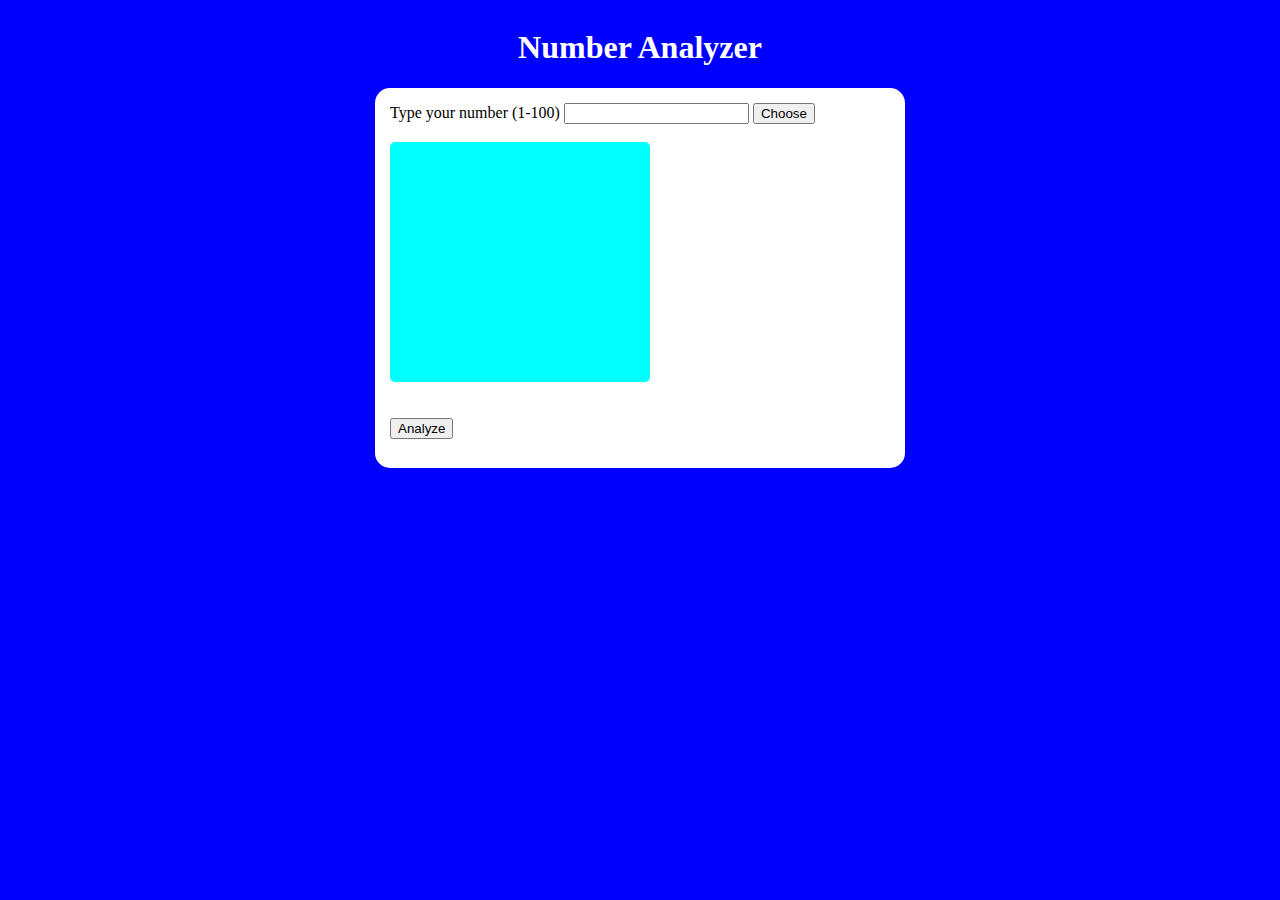
<file: JavaScript/Aula7/index.html>
<!DOCTYPE html>
<html lang="en">
  <head>
    <meta charset="UTF-8" />
    <meta name="viewport" content="width=device-width, initial-scale=1.0" />
    <title>Document</title>
    <link rel="stylesheet" href="style.css" />
  </head>
  <body>
    <header>
      <h1>Number Analyzer</h1>
    </header>
    <section>
      <label for="chosenNumber">Type your number (1-100) </label
      ><input type="number" id="chosenNumber" />
      <input
        type="button"
        value="Choose"
        name="clickableButton"
        id="buttonAddResults"
        onclick="addValueArray()"
      />
      <br /><br />
      <div id="listWithResults"></div>
      <br /><br /><input
        type="button"
        value="Analyze"
        name="clickableButton"
        onclick="analyzeAllResults()"
      />
      <div id="divwithAllResults"></div>
    </section>

    <script src="script.js"></script>
  </body>
</html>
</file>
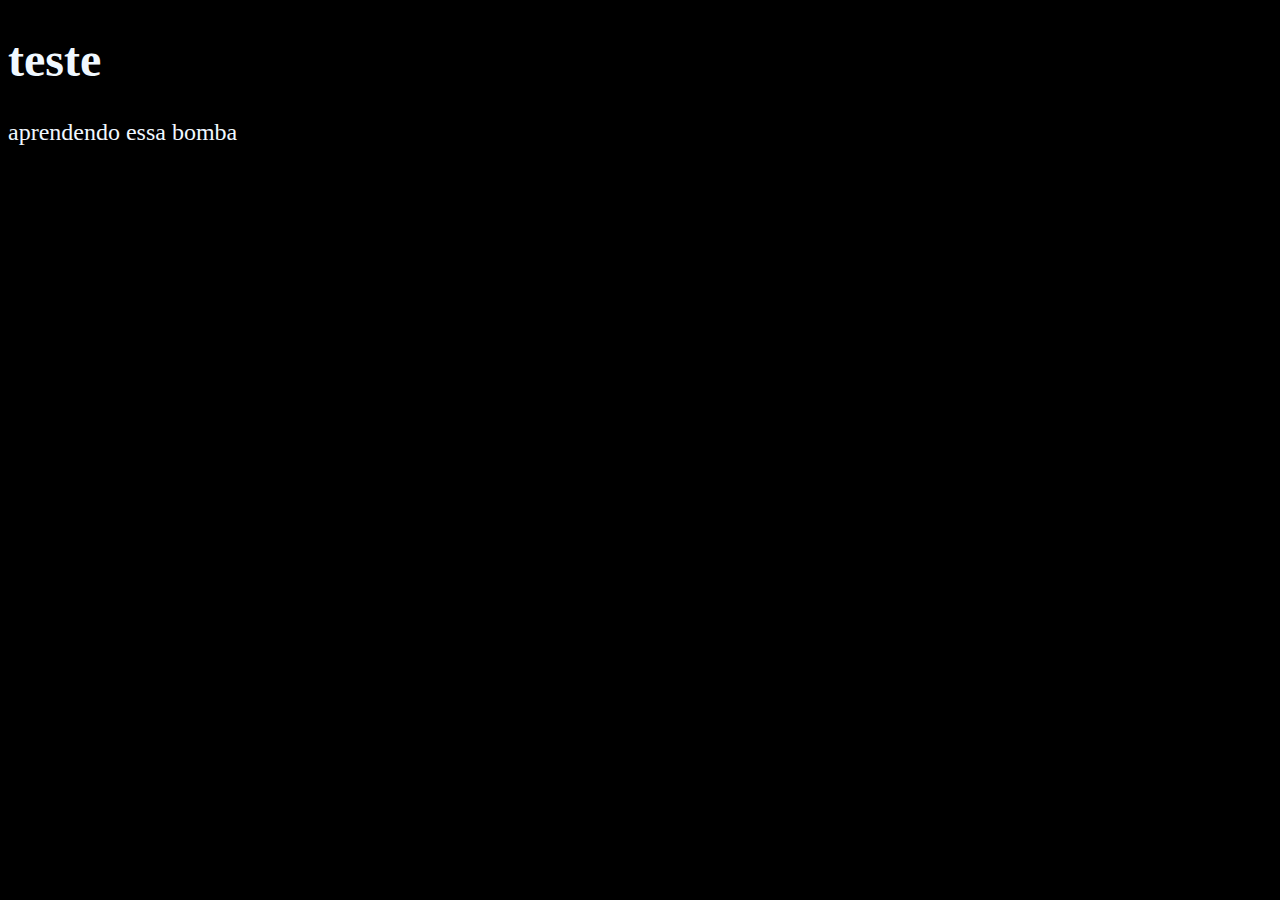
<file: JavaScript/Aula1/aula0002.html>
<!DOCTYPE html>
<html lang="pt-br">
<head>
    <meta charset="UTF-8">
    <meta name="viewport" content="width=device-width, initial-scale=1.0">
    <title>Segunda aula</title>
    <style>
        body{
            background-color: black;
            color: aliceblue;
            font: normal x-large italic;
        }
    </style>
</head>
<body>
    <h1>teste</h1>
    <p>aprendendo essa bomba </p>
    <script src="teste.js"></script>
</body>
</html>
</file>
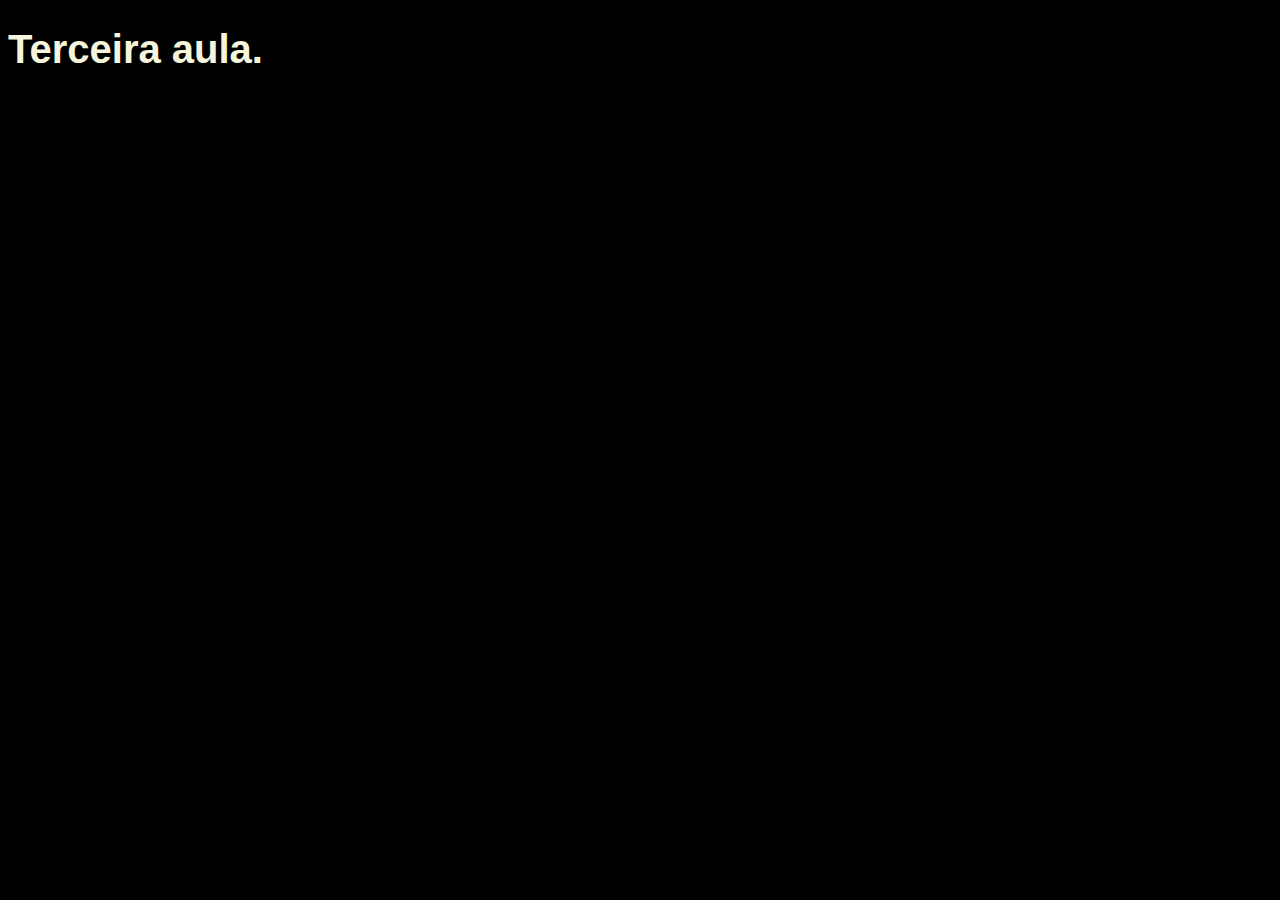
<file: JavaScript/Aula2/aula0003.html>
<!DOCTYPE html>
<html lang="pt-br">
<head>
    <meta charset="UTF-8">
    <meta name="viewport" content="width=device-width, initial-scale=1.0">
    <title>Aula 3</title>
    <style> 
        body{
            background-color: black;
            color: beige;
            font: normal 15pt Arial;
        }
    </style>
</head>
<body>
    <h1>Terceira aula.</h1>
    <script src="teste2.js"></script>
</body>
</html>
</file>
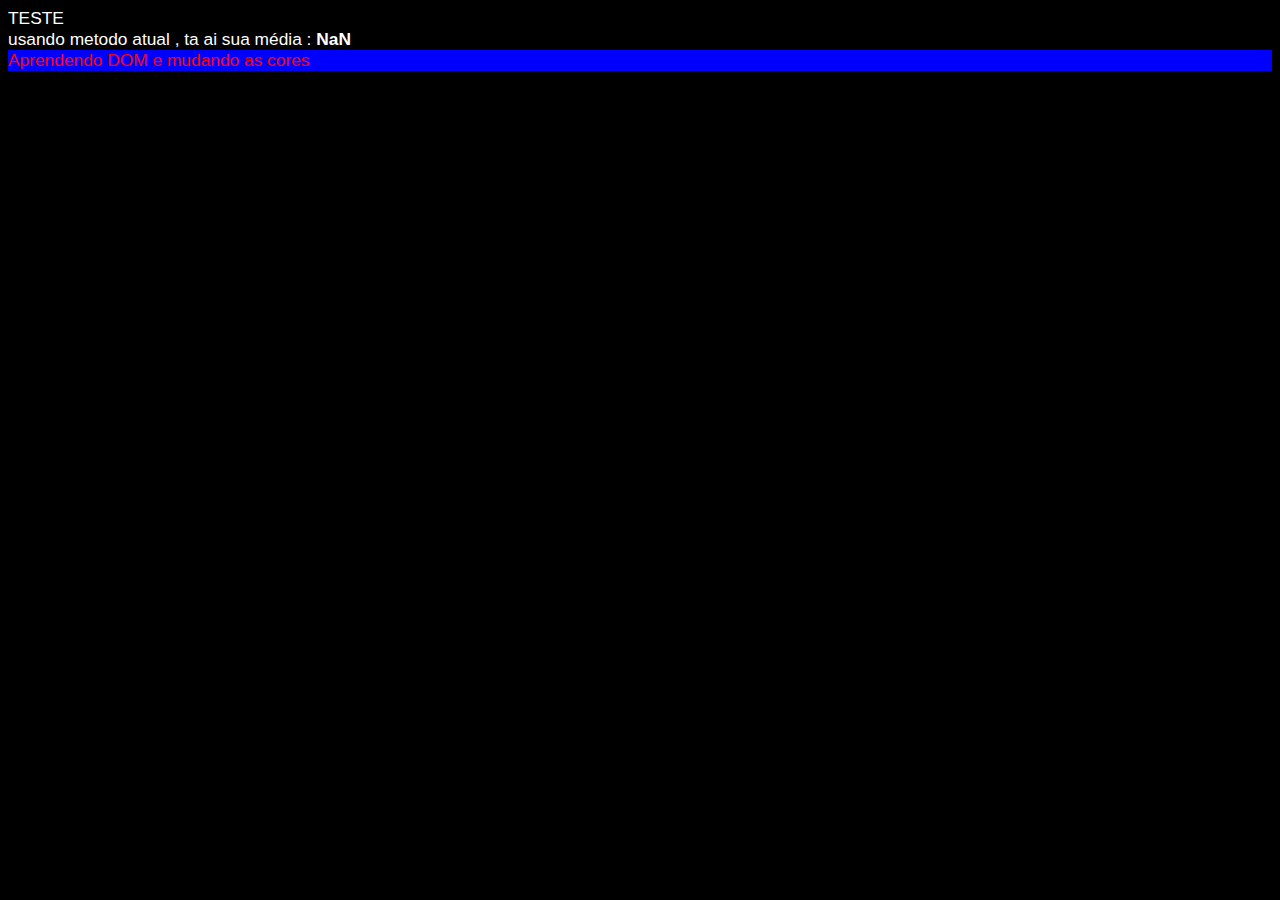
<file: JavaScript/Aula3/aula0003.html>
<!DOCTYPE html>
<html lang="pt-br">
<head>
    <meta charset="UTF-8">
    <meta name="viewport" content="width=device-width, initial-scale=1.0">
    <title>Operador terciario</title>
    <style>
        body{
            background-color: black;
            color: #ffffff;
            font: normal 13pt Arial;
        }
    </style>
</head>
<body>
    TESTE

    <div id="mediadeformaatual"></div>
    <div id="textoinstagram"></div>
    <script src="operador_ternario.js"></script>
</body> 
</html>
</file>
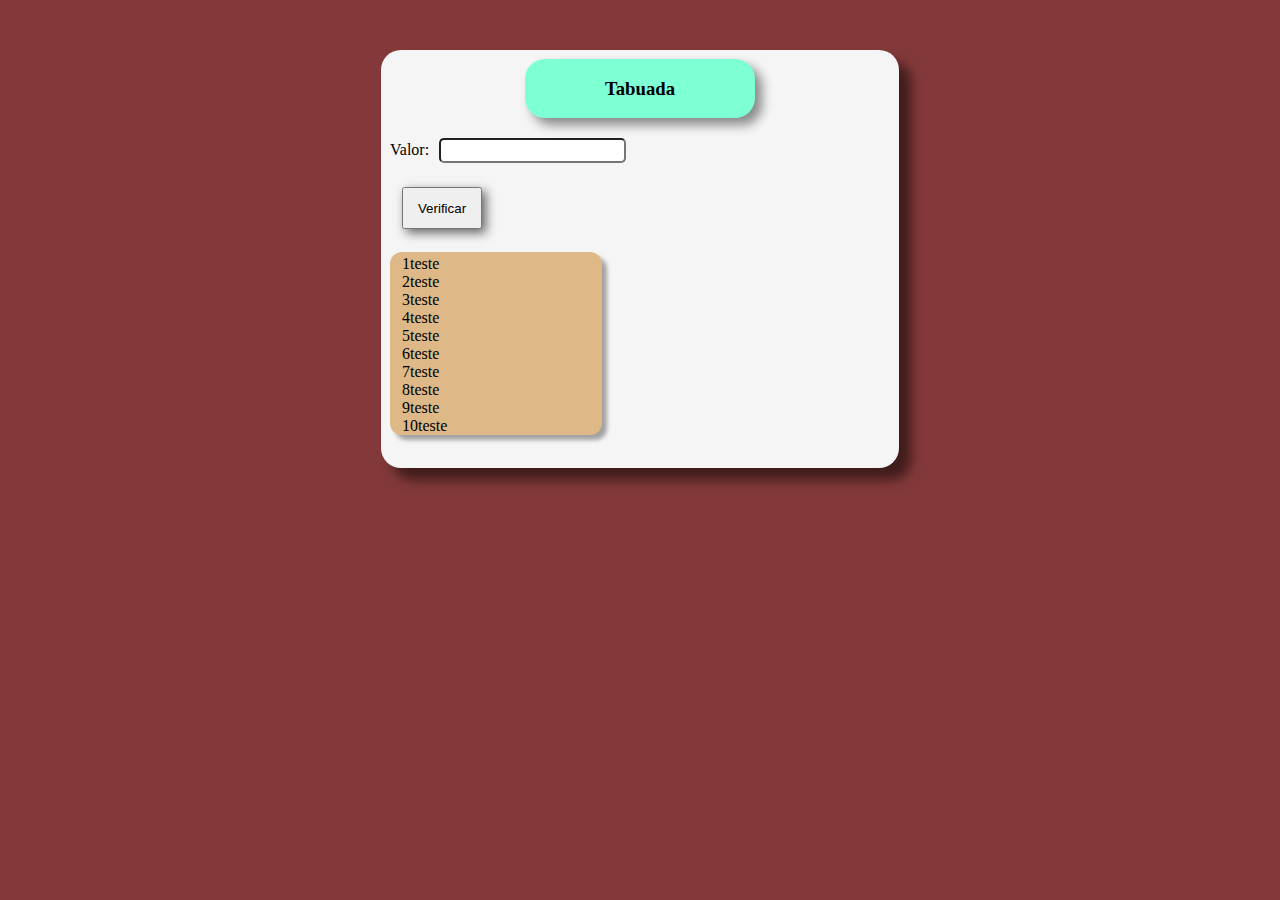
<file: JavaScript/Aula6/site.html>
<!DOCTYPE html>
<html lang="pt-br">
  <head>
    <meta charset="UTF-8" />
    <meta name="viewport" content="width=device-width, initial-scale=1.0" />
    <title>Tabuada</title>
    <link rel="stylesheet" href="style.css" />
  </head>
  <body>
    <section id="secção1">
      <header>
        <div id="backgroudTextoTabuada">
          <strong><h3>Tabuada</h3></strong>
        </div>
      </header>

      <label for="ValorTabuada">Valor:</label
      ><input type="number" name="" id="ValorTabuada" />
      <br>
      <input type="button" value="Verificar" onclick="Verify()" id="BotaoVerificar" >

      <section id="secção2">
        <div id="Resultados">
            1teste<br>
            2teste<br>
            3teste<br>
            4teste<br>
            5teste<br>
            6teste<br>
            7teste<br>
            8teste<br>
            9teste<br>
            10teste<br>
            
        </div>
        
      </section>
    </section>
    <header><a href="" target="_blank"></a></header>

    <script src="cod.js"></script>
  </body>
</html>
</file>
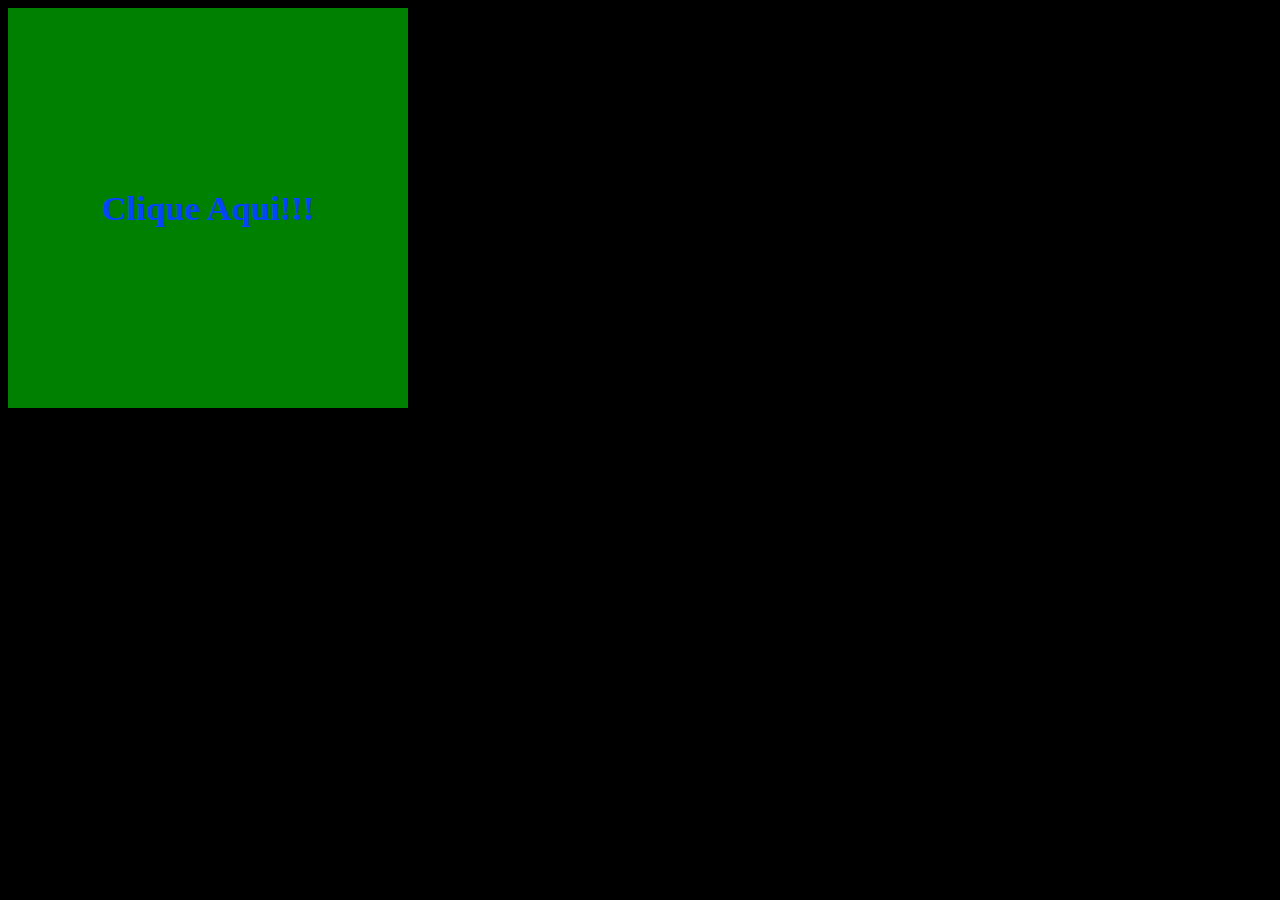
<file: JavaScript/Aula4/1/aula0004.html>
<!DOCTYPE html>
<html lang="pt-br">
<head>
    <meta charset="UTF-8">
    <meta name="viewport" content="width=device-width, initial-scale=1.0">
    <title>EVENTO DOM</title>
    <style>
        body{
            background-color: black;
        }
    </style>
    <style>
        div#area_de_acao{
            background-color: green;
            color: rgb(5, 67, 252);
            font: normal 26pt Verdana;
            width: 400px;
            height: 400px;
            line-height: 400px;
            text-align: center;
        }
    </style>
</head>
<body>
    
    <div id="area_de_acao">
        <strong>Clique Aqui!!!</strongs>
    </div>
    <script src="aula0004.js"> </script>
</body>
</html>
</file>
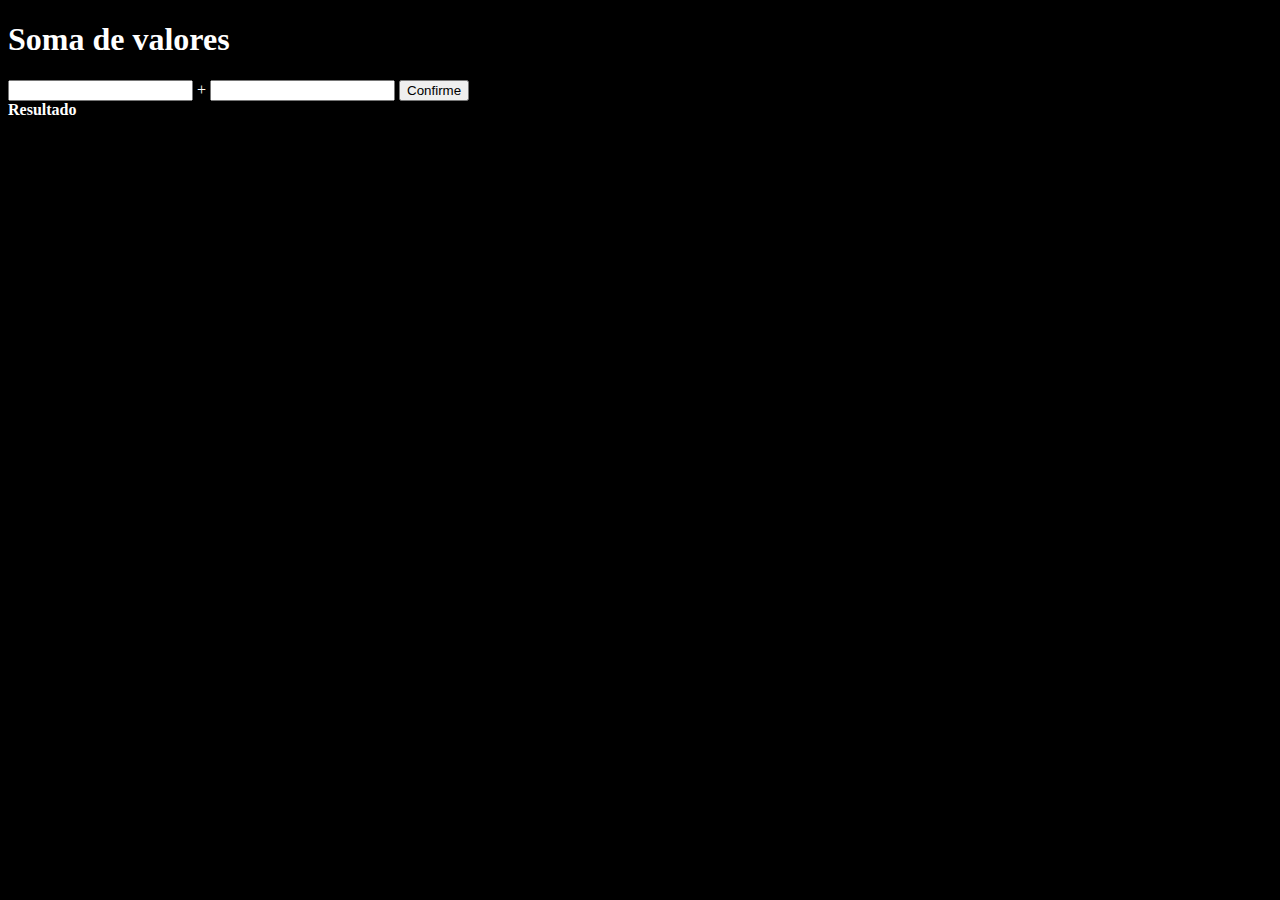
<file: JavaScript/Aula4/2/2aula0004.html>
<!DOCTYPE html>
<html lang="pt-br">
<head>
    <meta charset="UTF-8">
    <meta name="viewport" content="width=device-width, initial-scale=1.0">
    <title>Soma de valores</title>
    <style>
        body{
            background-color: black;
            color: white;
            font: blue 17pt Verdena;
        }
    </style>
</head>
<body>
    <h1><strong>Soma de valores</strong></h1>
    <input type="number" name="num1" id="num1"> + 
    <input type="number" name="num2" id="num2"> 
    <input type="button" value="Confirme" onclick="somar()">
    <div id="resul"><strong>Resultado</strong></div>

    <script src="2aula0004.js"></script>
</body>
</html>
</file>
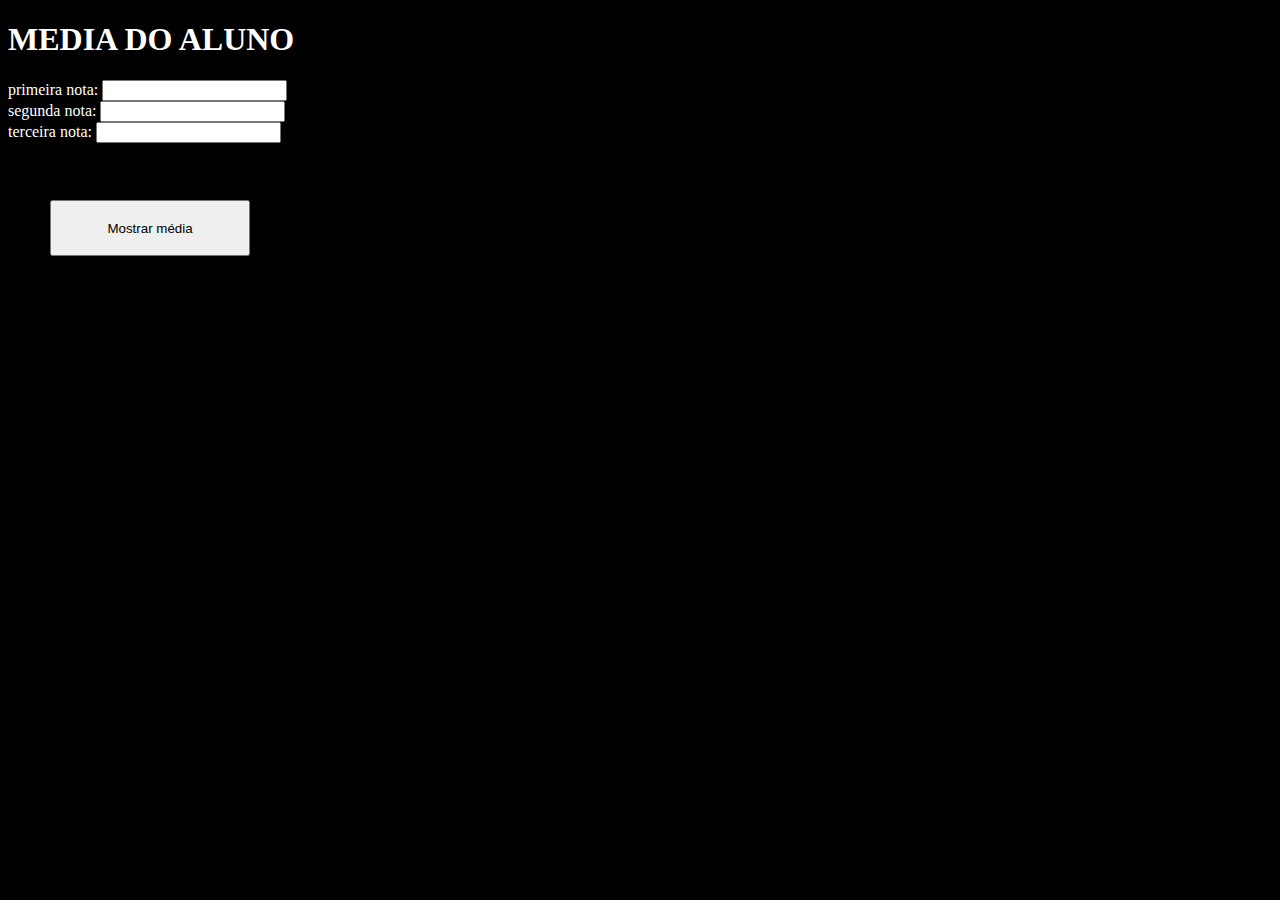
<file: JavaScript/Aula4/2/pratica0004.html>
<!DOCTYPE html>
<html lang="pt-br">
<head>
    <meta charset="UTF-8">
    <meta name="viewport" content="width=device-width, initial-scale=1.0">
    <title>praticando</title>
    <style>
        body{
            background-color: black;
            color: white;
            font: normal 16pt;
            width: 700px;
        
        }
        #resultado{
            color: green;
            position: absolute;
            left: 500px;
            top: 77px;
            font: normal 50pt arial;
        }
        #botao_gerar_resultado{
            position: absolute;
            top: 200px;
            left: 50px
        }
        #botao_real{
            height: 56px;
            width: 200px;
            cursor: pointer;
        }

    </style>
</head>
<body>
    <h1><strong>MEDIA DO ALUNO</strong></h1>
    
    primeira nota: <input type="number" name="" id="m1"><br>
    segunda nota: <input type="number" name="" id="m2"><br>
    terceira nota: <input type="number" name="" id="m3"><br>

    
    <div id="botao_gerar_resultado"><input id="botao_real" type="button" value="Mostrar média" onclick="media()"></div>


    <div id="resultado"><strong></strong></div>
    <script src="pratica0004.js"></script>
</body>
</html>
</file>
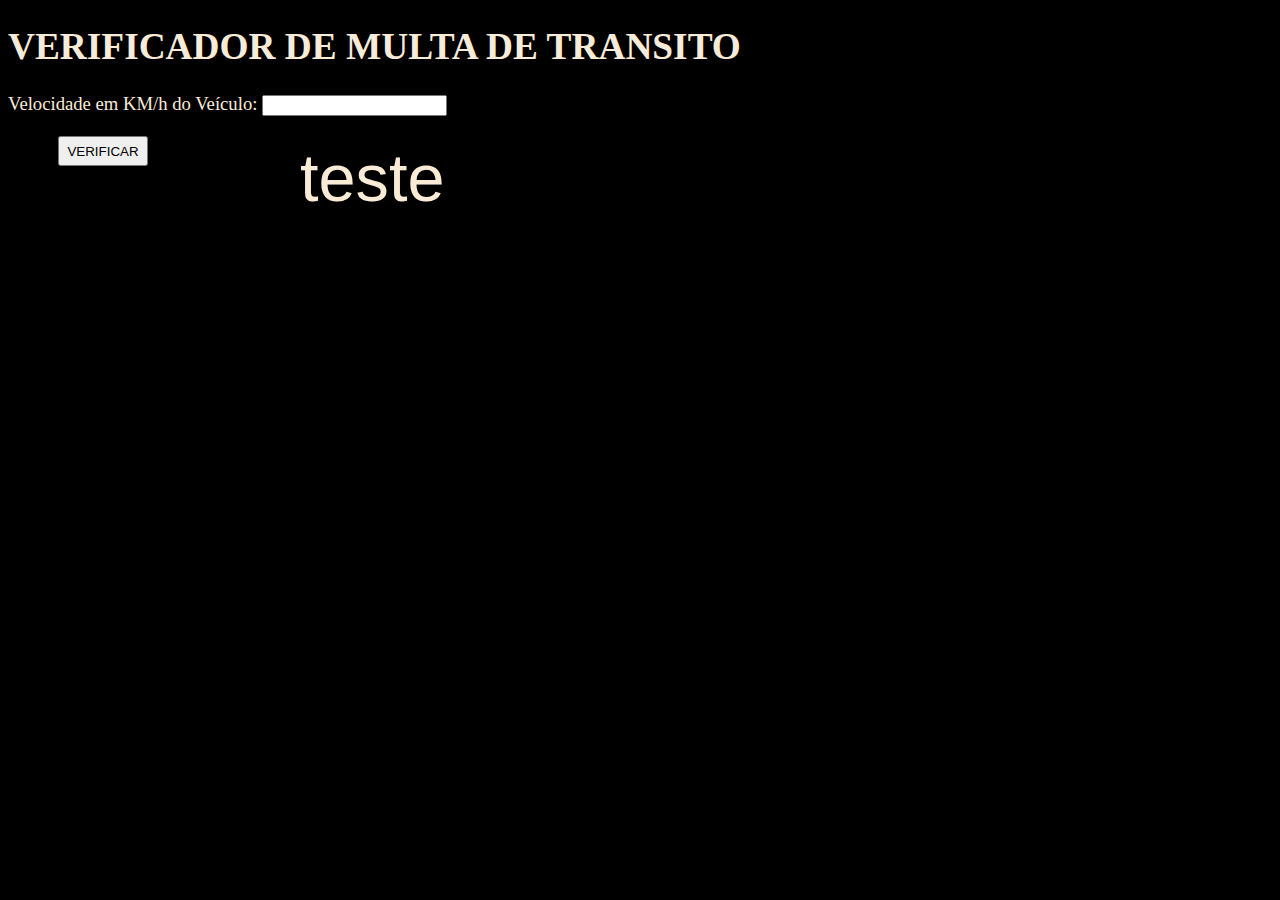
<file: JavaScript/Aula5/1/exercisio.html>
<!DOCTYPE html>
<html lang="pt-br">
<head>
    <meta charset="UTF-8">
    <meta name="viewport" content="width=device-width, initial-scale=1.0">
    <title>teste</title>
    <style>
        body{
            background-color: black;
            color: antiquewhite;
            font: normal 14pt Roboto;
        }
        #resultado{
            position: absolute;
            top: 140px;
            left: 300px;
            font: normal 50pt Arial;
        }
        #botao{
            position: relative;
            top: 20px;
            left: 50px;
            height: 30px;
            width: 90px;
            
        }
    </style>
</head>
<body>
    <h1><strong>VERIFICADOR DE MULTA DE TRANSITO</strong></h1>

    Velocidade em KM/h do Veículo: <input type="number" name="" id="caixa_vel"><br>
    
    <input type="button" value="VERIFICAR" id="botao" onclick="gerar_resul()">

    
    <!--- resultado  -->
    <div id="resultado">teste</div>

    <script src="exercisio.js"></script>
</body>
</html>
</file>
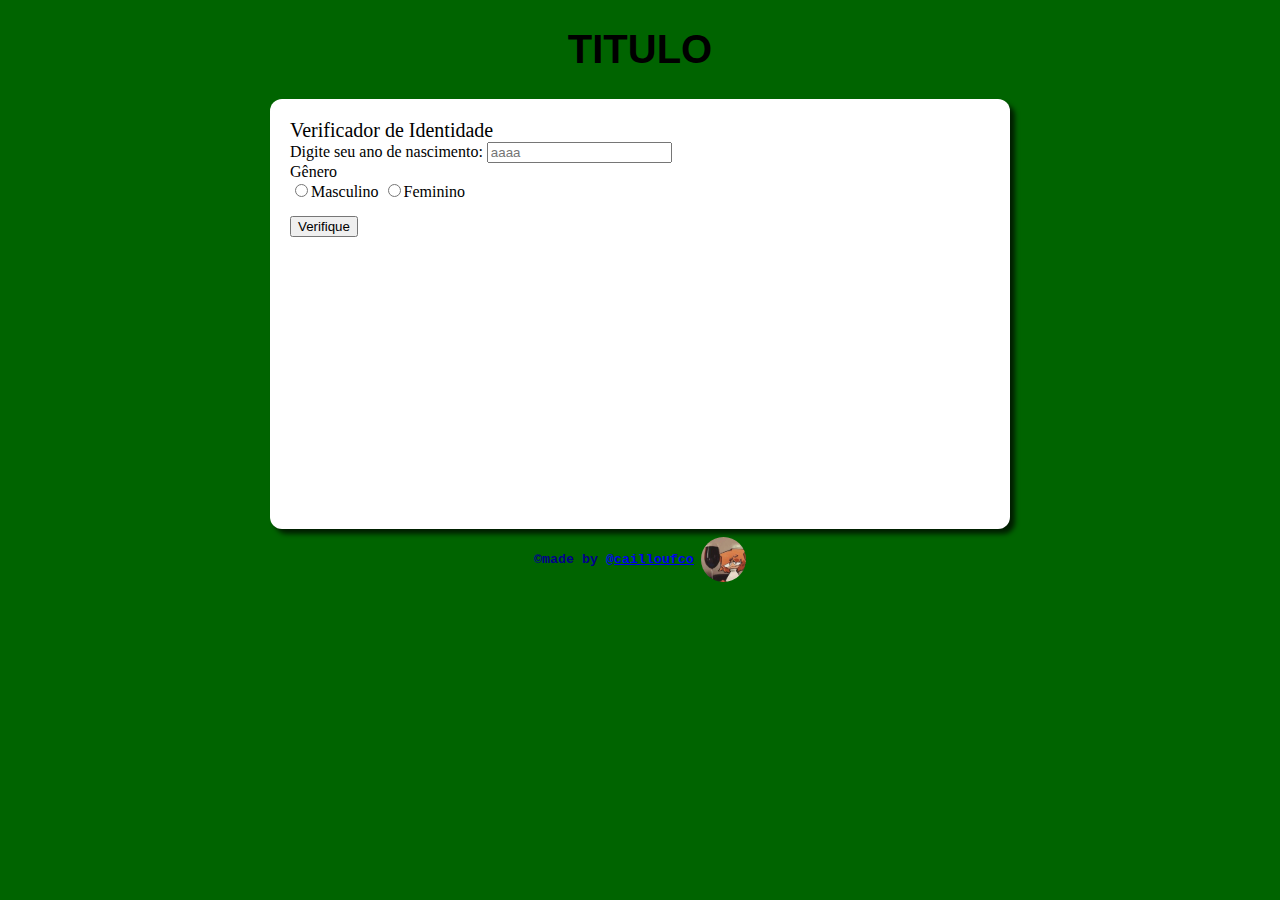
<file: JavaScript/Aula5/2/exercisio.html>
<!DOCTYPE html>
<html lang="pt-br">
  <head>
    <meta charset="UTF-8" />
    <meta name="viewport" content="width=device-width, initial-scale=1.0" />
    <title>Exercisio</title>
    <link rel="stylesheet" href="exercisio.css" />
  </head>
  <body>
    <header>
      <h1>TITULO</h1>
    </header>
    <section>
      <div id="titulodadiv">Verificador de Identidade</div>

      <div>
        <label for="Idade">Digite seu ano de nascimento: </label>
        <input
          type="text"
          name="Idade"
          maxlength="4"
          id="Idade"
          placeholder="aaaa"
        />
      </div>
      <div>
        Gênero<br />
        <label
          ><input
            type="radio"
            name="genero"
            id="masculino"
            value="Masculino"
          />Masculino</label
        >
        <label
          ><input
            type="radio"
            name="genero"
            id="feminino"
            value="Feminino"
          />Feminino</label
        >
      </div>
      <div id="botaodeverify">
        <input
          type="button"
          value="Verifique"
          id="verify"
          onclick="verificar()"
        />
      </div>

      <div id="resul">
        <h1></h1>
      </div>
    </section>
    <footer>
      <strong
        >&copy;made by
        <a href="https://www.instagram.com/cailloufco/" target="_blank"
          >@cailloufco</a
        ></strong
      ><img src="assts/neko_icon.jpg" alt="" id="imagemNoSite" />
    </footer>

    <script src="exercisio.js"></script>
  </body>
</html>
</file>
<file: JavaScript/Aula7/style.css>
body {
  background-color: blue;
  display: grid;
  place-items: center;
}
header {
  color: white;
}
section {
  background-color: white;
  width: 500px;
  height: 350px;
  padding: 15px;
  border-radius: 15px;
}
#chosenNumber {
  cursor: text;
}
[name="clickableButton"] {
  cursor: pointer;
}
#listWithResults {
  width: 250px;
  height: 230px;
  border-radius: 5px;
  background-color: aqua;
  overflow: auto;
  padding: 5px;
}
#divwithAllResults {
  font: normal 15pt Verdana;
}
</file>
<file: JavaScript/Aula6/style.css>
body {
  background-color: rgb(131, 57, 57);
}
#secção1 {
  background-color: whitesmoke;
  margin: auto;
  margin-top: 50px;
  width: 500px;
  height: 400px;
  border-radius: 20px;
  padding: 9px;
  box-shadow: 12px 12px 12px rgba(0, 0, 0, 0.514);
}
#secção2 {
  background-color: burlywood;
  margin-top: 23px;
  width: 200px;
  padding-left: 12px;
  padding-top: 3px;
  border-radius: 12px;
  box-shadow: 5px 5px 4px rgba(0, 0, 0, 0.342);
}
#backgroudTextoTabuada {
  background-color: aquamarine;
  display: grid;
  place-items: center;
  border-radius: 20px;
  width: 230px;
  margin: auto;
  margin-bottom: 20px;
  box-shadow: 7px 7px 11px rgba(0, 0, 0, 0.445);
}
#ValorTabuada {
  border-radius: 5px;
  margin-left: 10px;
  padding: 3px;
}
#Resultados {
  text-align: left;
  height: auto;
}
#BotaoVerificar {
  margin-top: 24px;
  margin-left: 12px;
  height: 42px;
  width: 80px;
  box-shadow: 4px 4px 10px rgba(0, 0, 0, 0.589);
  cursor: pointer;
}
footer {
  display: flex;
  justify-content: center;
  align-items: center;
  margin-top: 7px;
}
#imgIcon {
  width: 40px;
  border-radius: 100%;
  margin-left: 4px;
}
</file>
<file: JavaScript/Aula5/2/exercisio.css>
body {
  background-color: darkgreen;
}
section {
  background-color: white;
  height: 390px;
  width: 700px;
  border-radius: 12px;
  padding: 20px;
  margin: auto;
  box-shadow: 5px 5px 5px rgba(0, 0, 0, 0.7);
}
header {
  text-align: center;
  font: normal 15pt Arial;
}
footer {
  text-align: center;
  font: normal 10pt Courier;
  color: darkblue;
  display: flex;
  margin: 0 auto;
  justify-content: center;
  align-items: center;
  margin-top: 8px;
}
#titulodadiv {
  font-size: 20px;
}
#botaodeverify {
  color: black;
}
#verify {
  position: relative;
  top: 15px;
}
#resul {
  position: relative;
  top: 50px;
  font: normal 15pt Verdana;
}
#imagemNoSite {
  margin-left: 7px;
  width: 45px;
  position: relative;
  border-radius: 100%;
}
</file>
